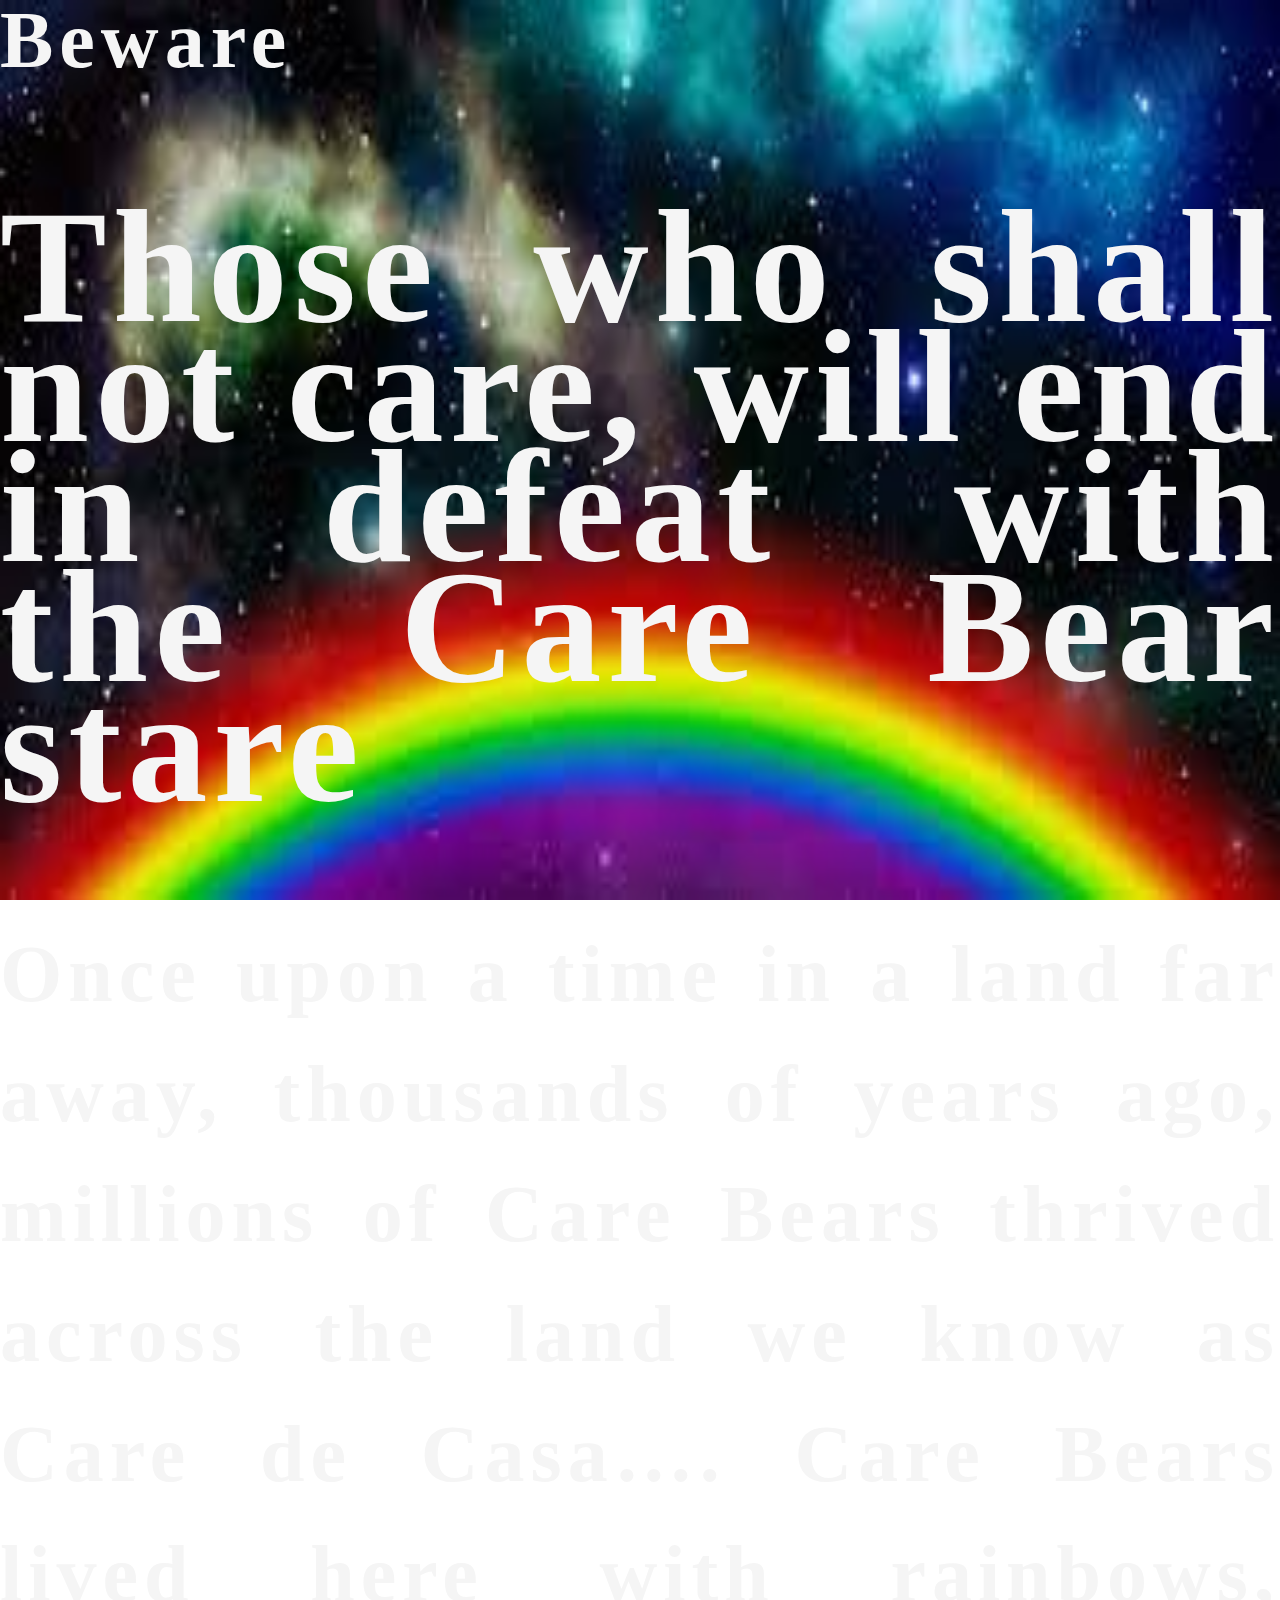
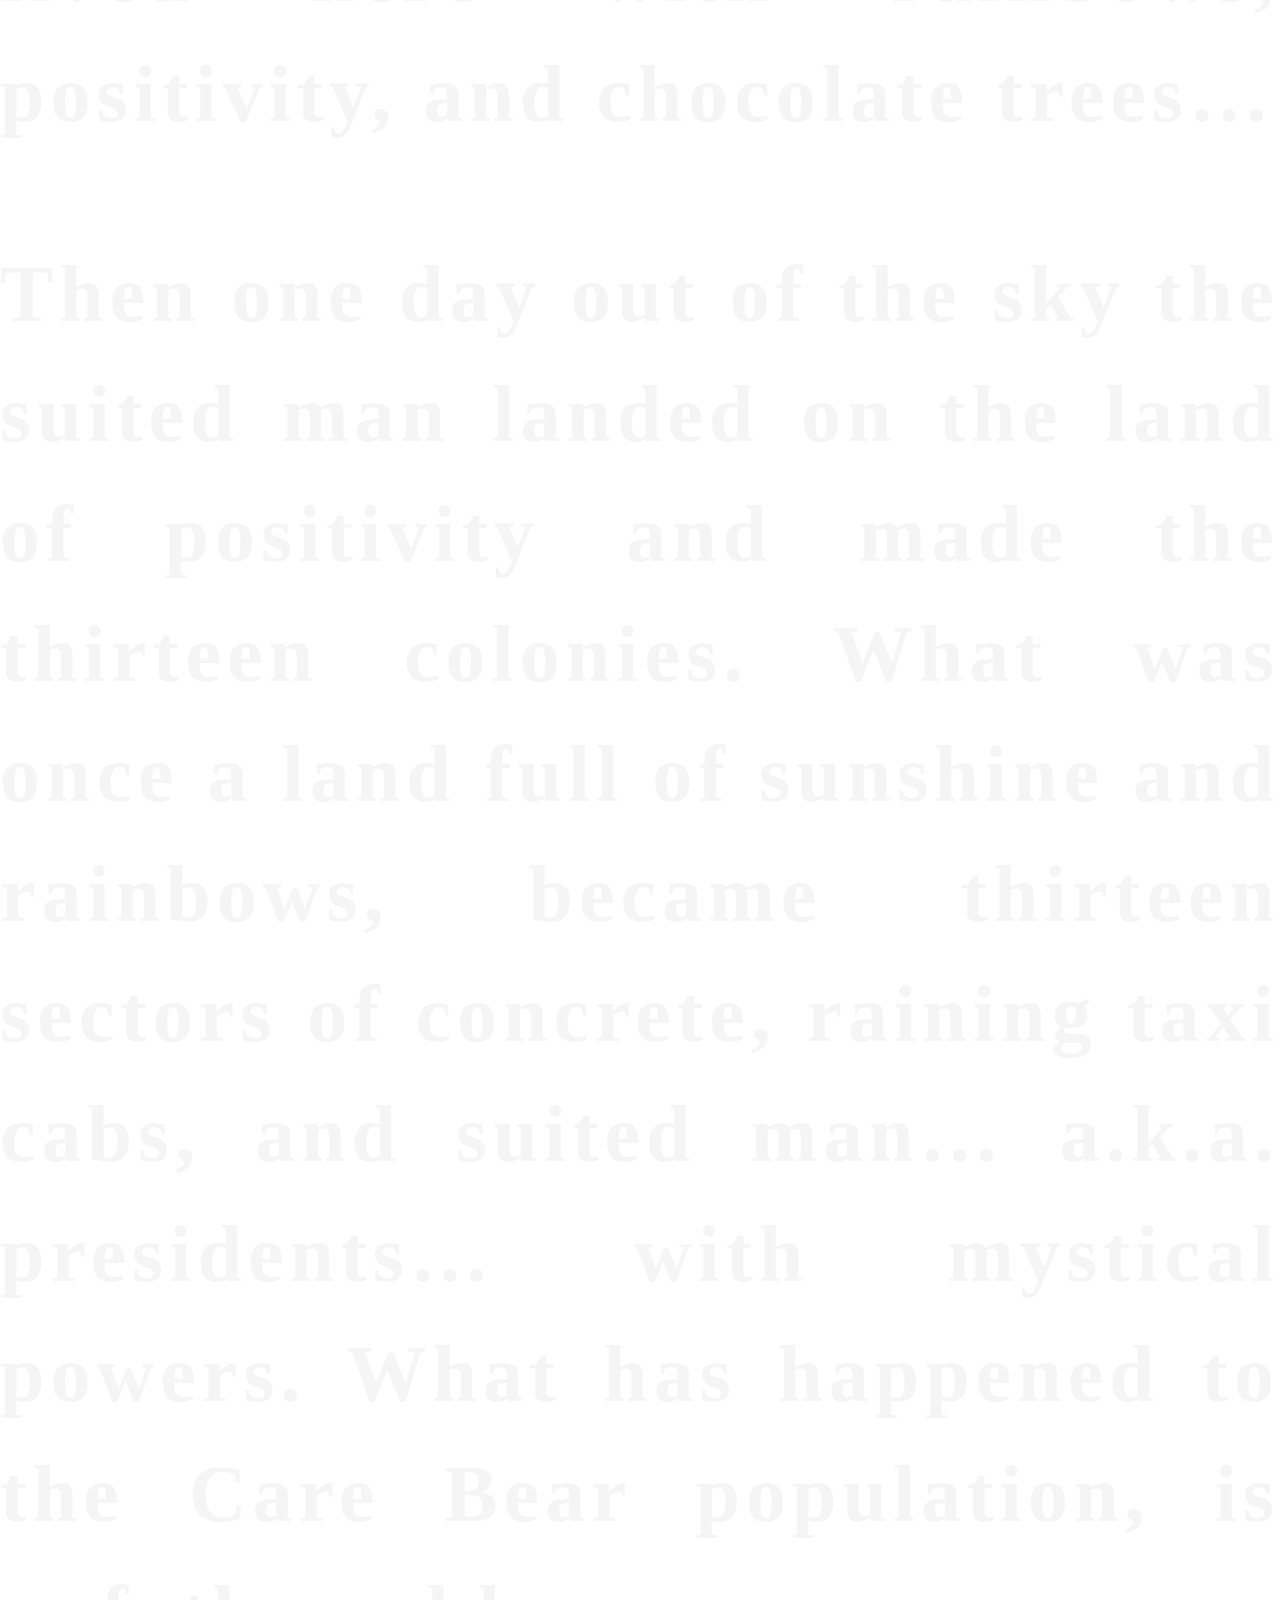
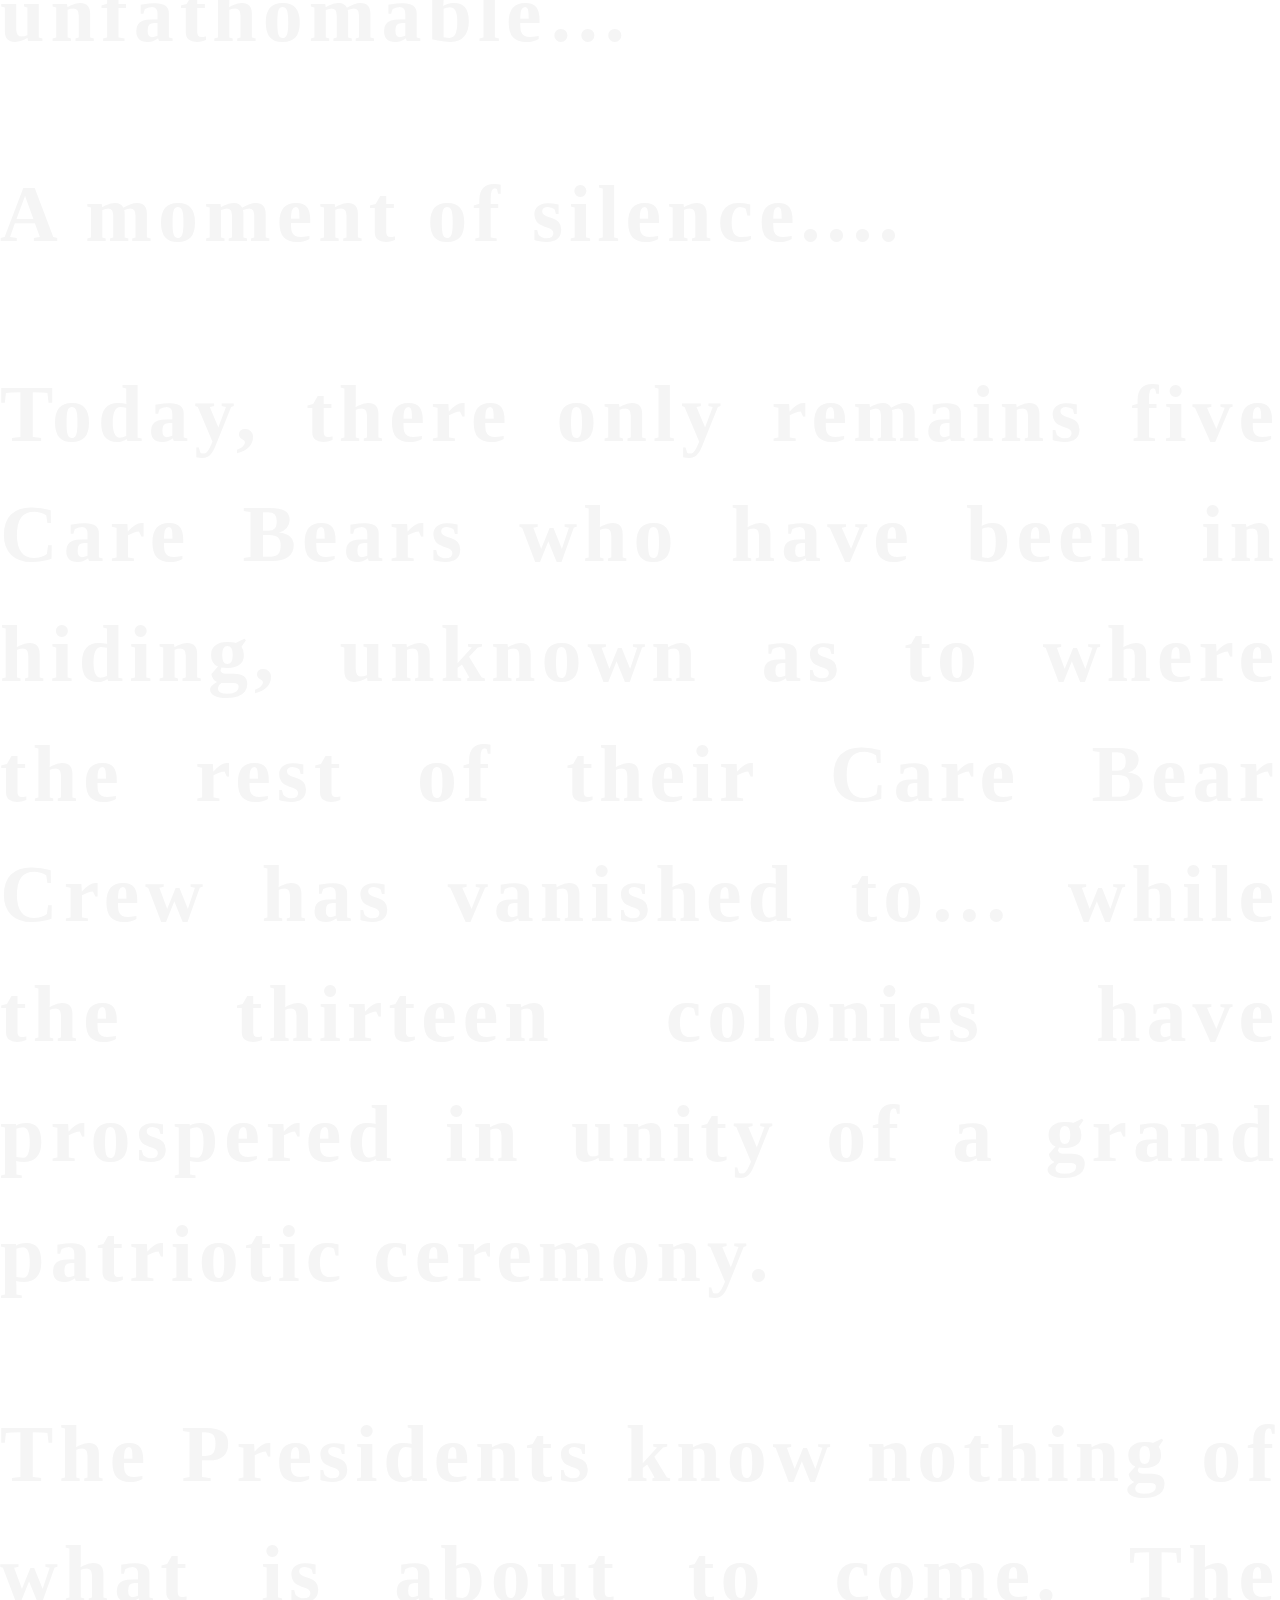
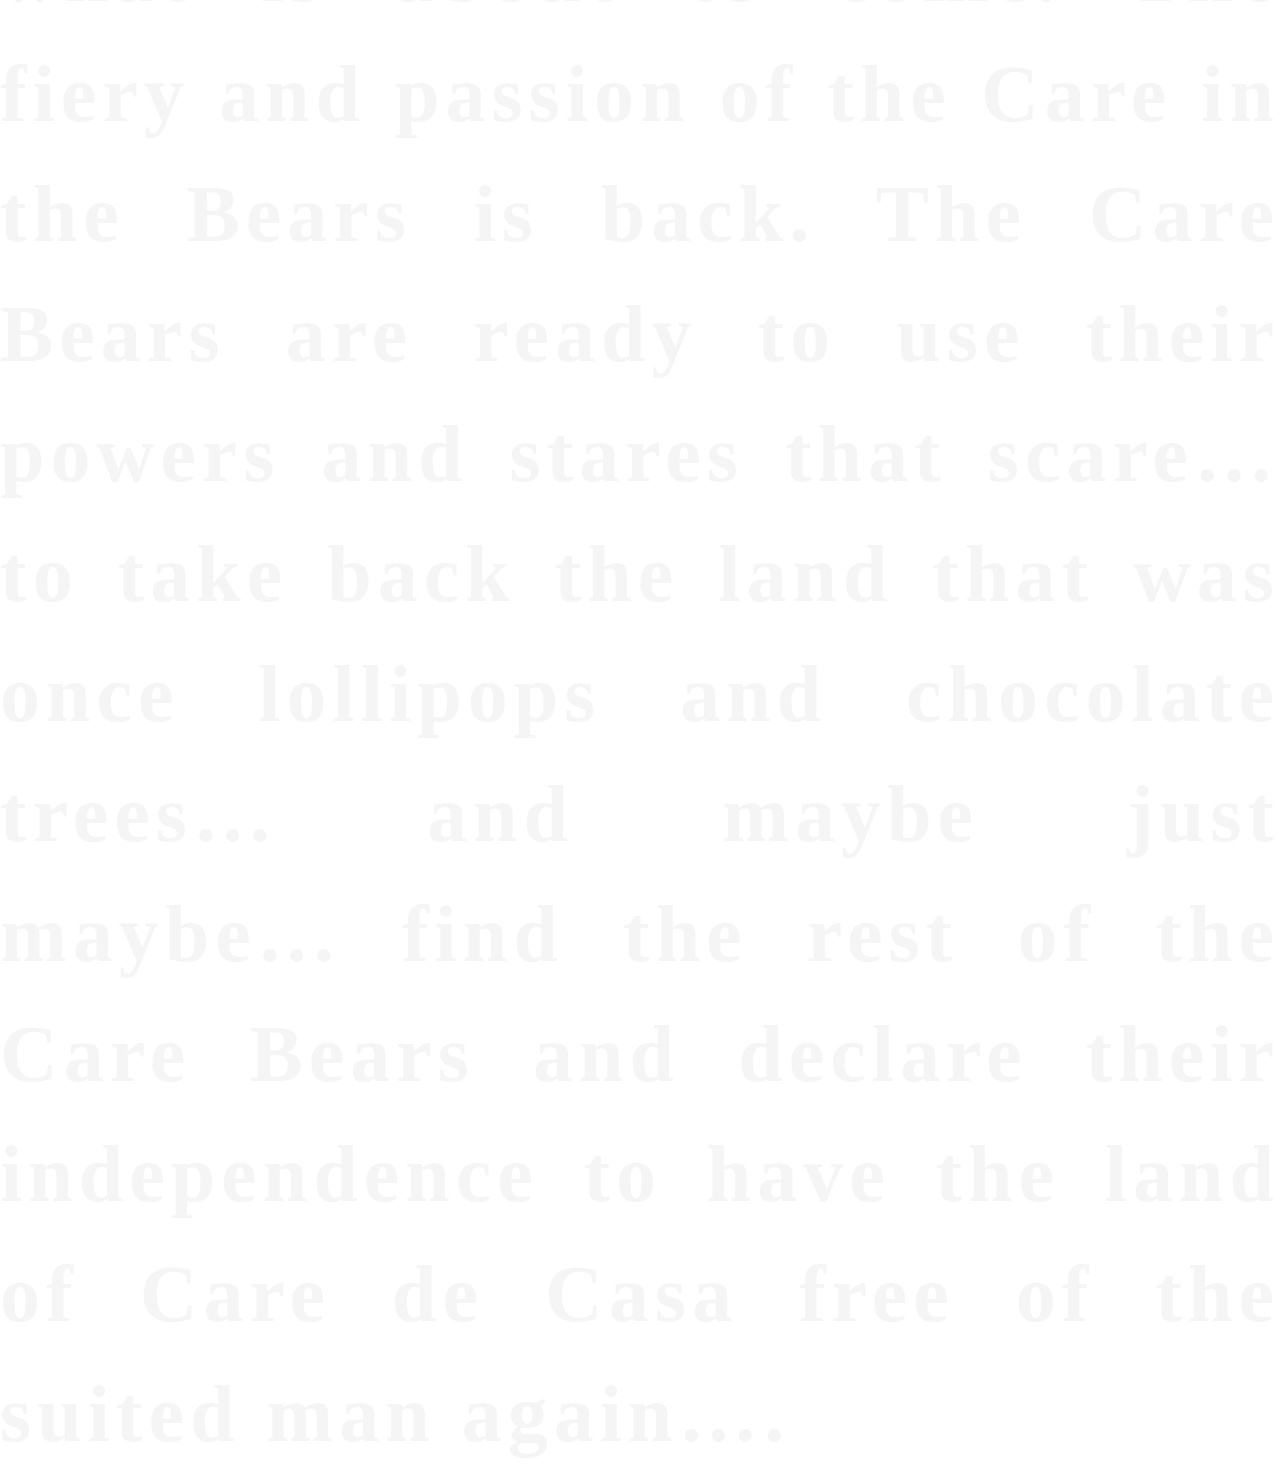
<file: intro.html>
<!DOCTYPE html>

<head>

  <title>Carebare Game</title>

</head>

<body>


<link rel="stylesheet" href="./intro.css">

<img id="skyintro" src="./assets/images/skyintro.jpg">

<section class="star-wars">
    <div class="crawl">
    
      <div class="title">
      
        <p>Beware</p>
        <h1>Those who shall not care, will end in defeat with the Care Bear stare</h1>
      </div>
      
      <p>Once upon a time in a land far away, thousands of years ago, millions of Care Bears thrived across the land we know as Care de Casa…. 
        
        Care Bears lived here with rainbows, positivity, and chocolate trees… 
        
        <p>Then one day out of the sky the suited man landed on the land of positivity and made the thirteen colonies. What was once a land full of sunshine and rainbows, became thirteen sectors of concrete, raining taxi cabs, and suited man… a.k.a. presidents… with mystical powers. 

        What has happened to the Care Bear population, is unfathomable… </p>
        
       <p>A moment of silence....</p> 
        
        
       <p>Today, there only remains five Care Bears who have been in hiding, unknown as to where the rest of their Care Bear Crew has vanished to… while the thirteen colonies have prospered in unity of a grand patriotic ceremony. </p>
        
         <p> The Presidents know nothing of what is about to come. 
           The fiery and passion of the Care in the Bears is back. The Care Bears are ready to use their powers and stares that scare… to take back the land that was once lollipops and chocolate trees… and maybe just maybe… find the rest of the Care Bears and declare their independence to have the land of Care de Casa free of the suited man again….</p> 
        
  
    </div>

  </body>

    <script>
    
    setTimeout(function() {
      window.location.href = './index.html';
    }, 49 * 1000);
    
    </script>
  
  </section>
  
  </html>
</file>
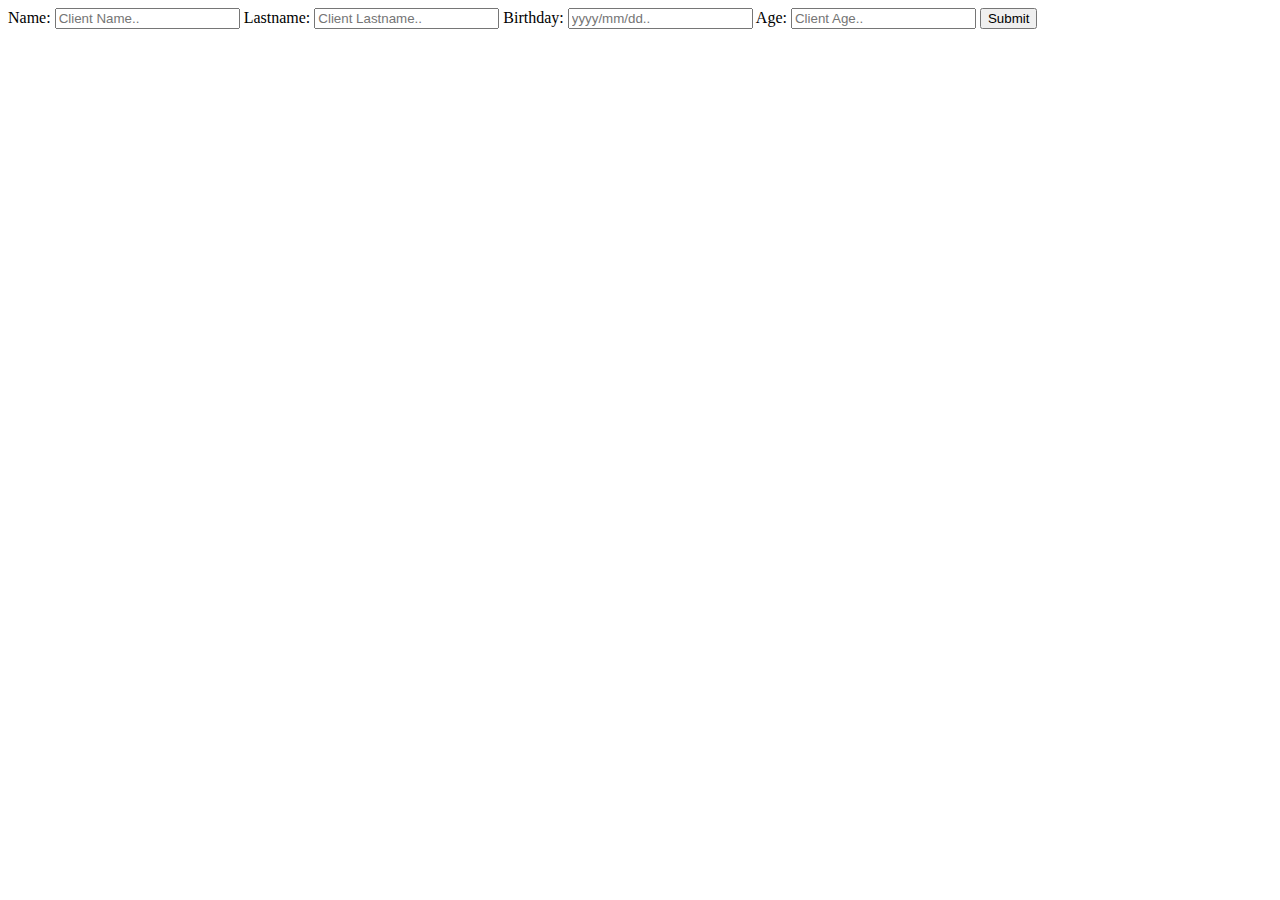
<file: phpINhtml.html>
<head>
<meta charset="utf-8">
<meta http-equiv="X-UA-Compatible" content="IE=edge">
<title>form practice</title>

<script src="https://ajax.googleapis.com/ajax/libs/jquery/3.2.1/jquery.min.js"></script>
    <script>
    $(document).ready(function(){

        $("#dob").change(function(){
           var value = $("#dob").val();
            var dob = new Date(value);
            var today = new Date();
            var age = Math.floor((today-dob) / (365.25 * 24 * 60 * 60 * 1000));
            if(isNaN(age)) {

            // will set 0 when value will be NaN
             age=0;

            }
            else{
              age=age;
            }
            $('#age').val(age);

        });

    });
    </script>
</head>

<body>

<div class="form2" id="form2" name="form2">

<form action="php/form2.php" method="post" id="Personalinfo">

<label for="fname">Name:</label>
<input type="text" id="fname" name="firstname" placeholder="Client 
Name..">

<label for="lname">Lastname:</label>
<input type="text" id="lname" name="lastname" placeholder="Client 
Lastname..">

<label for="dob">Birthday:</label>
<input type="text" id="dob" name="dob" placeholder="yyyy/mm/dd..">

<label for="age">Age:</label>
<input type="text" id="age" name="age" placeholder="Client Age..">

<input type="submit" name="submitForm2" value="Submit">


</form>
</div>

</body>
</html>
</file>
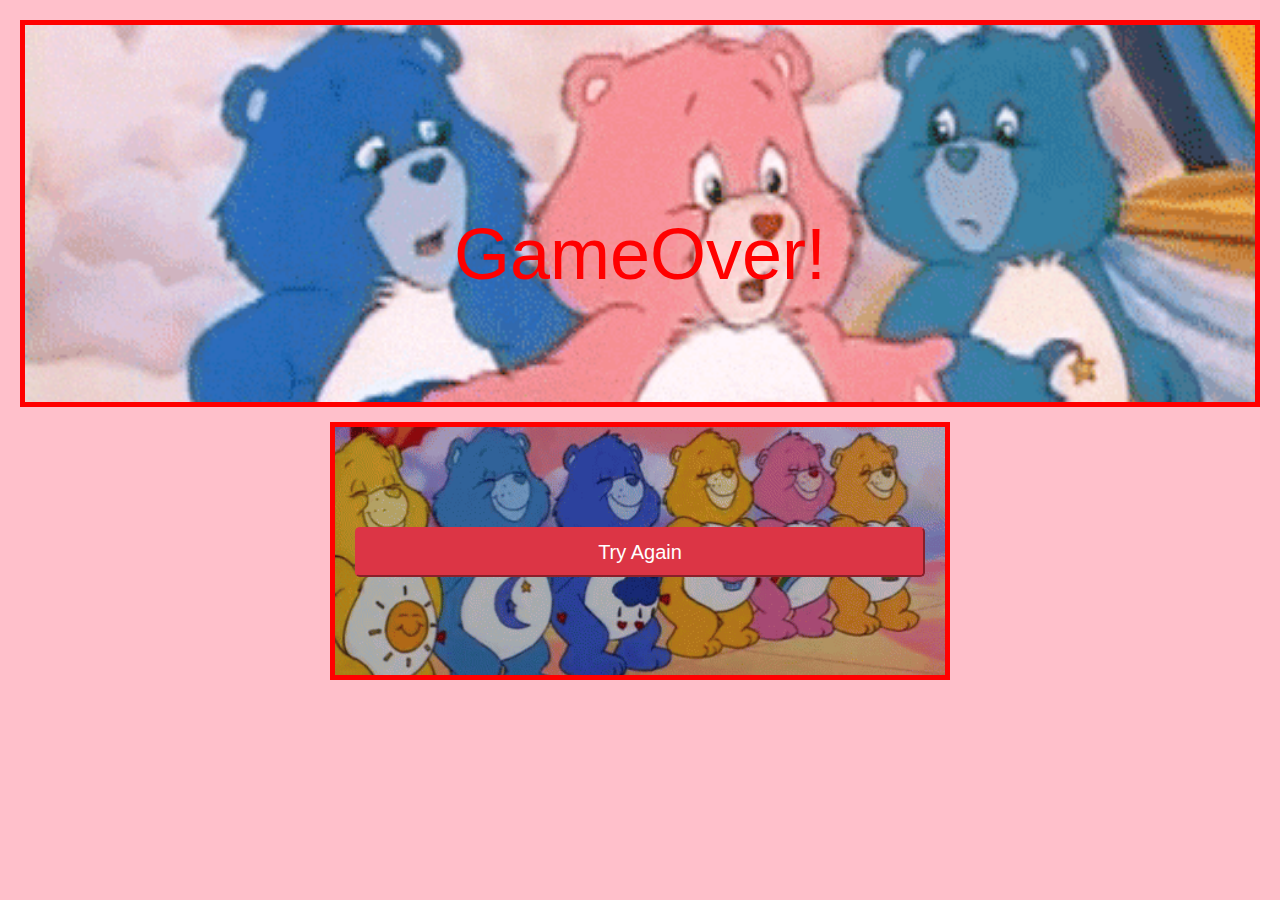
<file: EndScreen/HTML/battle.html>
<html lang="en">
<head>
    <meta charset="UTF-8">
    <meta name="viewport" content="width=device-width, initial-scale=1.0">
    <meta http-equiv="X-UA-Compatible" content="ie=edge">
    <title>Document</title>
    <link rel="stylesheet" href="../CSS/endscreen.css.css">
    <link rel="stylesheet" href="https://stackpath.bootstrapcdn.com/bootstrap/4.3.1/css/bootstrap.min.css" integrity="sha384-ggOyR0iXCbMQv3Xipma34MD+dH/1fQ784/j6cY/iJTQUOhcWr7x9JvoRxT2MZw1T" crossorigin="anonymous">
   
</head>

<body>

    <div class="wholesection">

        <div onclick="location.href = '../../howtoplay.html';" class="topsection">GameOver!</div>

        <div class="bottomsection">

                <button onclick="location.href = '../../index.html';"  type="button" class="btn-lg btn-block btn-danger">Try Again</button>
        </div>

    </div>

</body>


<script src="../"></script>
</html>
</file>
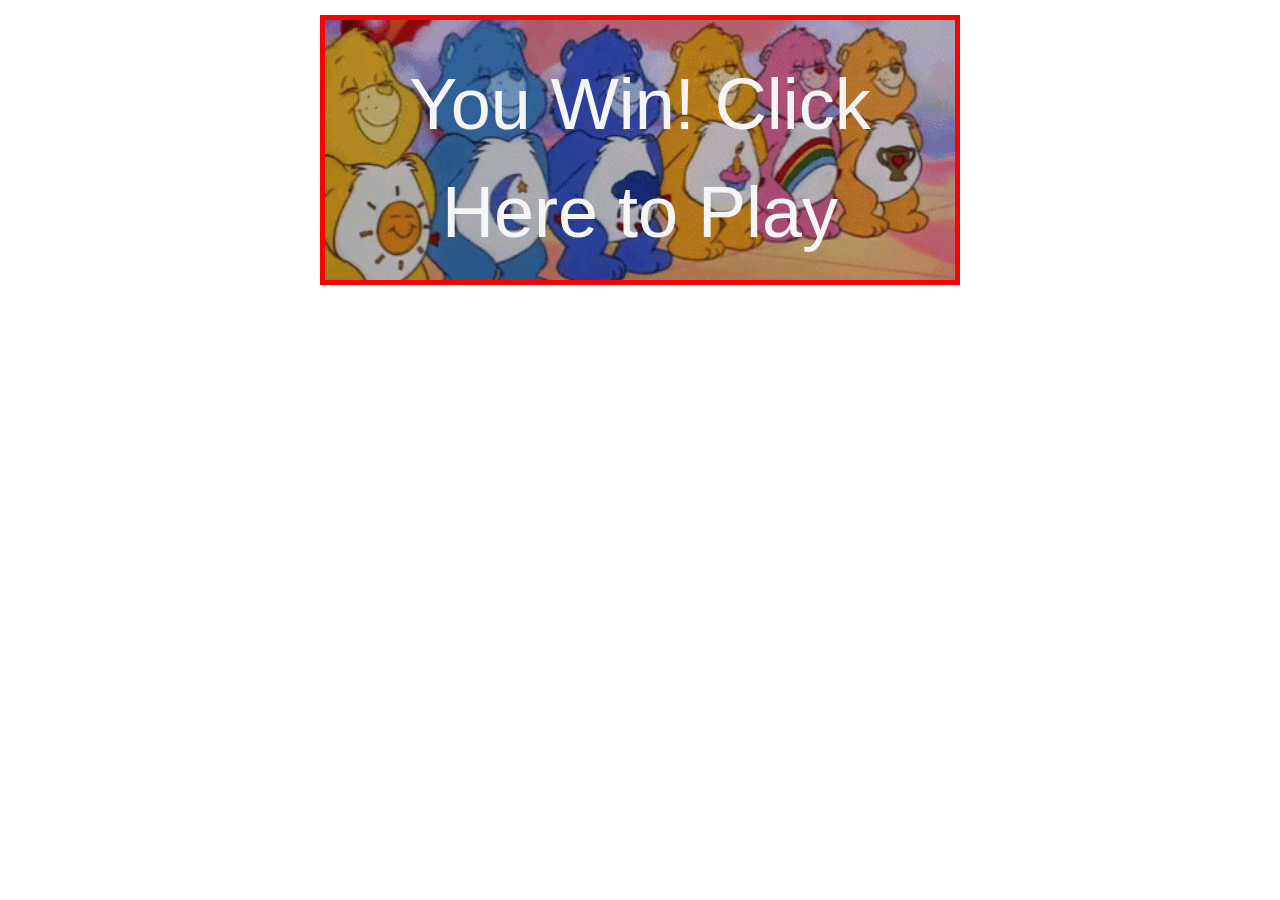
<file: EndScreen/HTML/win.html>
<html lang="en">
<head>
    <meta charset="UTF-8">
    <meta name="viewport" content="width=device-width, initial-scale=1.0">
    <meta http-equiv="X-UA-Compatible" content="ie=edge">
    <title>Document</title>
    <link rel="stylesheet" href="../CSS/endscreen.css.css">
    <link rel="stylesheet" href="https://stackpath.bootstrapcdn.com/bootstrap/4.3.1/css/bootstrap.min.css" integrity="sha384-ggOyR0iXCbMQv3Xipma34MD+dH/1fQ784/j6cY/iJTQUOhcWr7x9JvoRxT2MZw1T" crossorigin="anonymous">
   
</head>

<body>


        <div onclick="location.href = '../../howtoplay.html';" class="bottomsection2">You Win! Click Here to Play Again!</div>


</body>


<script src="../"></script>
</html>
</file>
<file: intro.css>
/*starwars intro*/
body {
  /* Force the body to fill the entire screen */
  width: 100%;
  height: 100%;
  margin: 0%;
  /* Hide elements that flow outside the viewable space */
  overflow: hidden;
  /* Black background for the screen */
  /*background-image: "/Users/victoriasorone/Desktop/got-milk/got-milk/assets/images/skyintro.jpg";*/
}

#skyintro {
  height: 100%;
  width: 100%;
  margin: 0%;
  padding: 0%;
  position: absolute;
  /*background-size:*/

}
.star-wars {
  /* Flexbox to center the entire element on the screen */
  display: flex;
  justify-content: center;
  /* This is a magic number based on the context in which this snippet is used and effects the perspective */
  height: 800px;
  /* This sets allows us to transform the text on a 3D plane, and is somewhat a magic number */
  perspective: 400px;
  /* The rest is totally up to personal styling preferences */
  color: whitesmoke;
  font-family: fantasy;
  font-size: 500%;
  font-weight: 600;
  letter-spacing: 6px;
  line-height: 150%;
  text-align: justify;
}
.crawl {
  /* Position the element so we can adjust the top property in the animation */
  position: relative;
  /* Making sure the text is fully off the screen at the start and end of the animation */
  top: -100px;
  /* Defines the skew origin at the very center when we apply transforms on the animation */
  transform-origin: 50% 100%;
}
/* We're calling this animation "crawl" */
@keyframes crawl {
0% {
  /* The element starts below the screen */
  top: 0;
  /* Rotate the text 20 degrees but keep it close to the viewer */
  transform: rotateX(20deg) translateZ(0);
}
100% { 
  /* This is a magic number, but using a big one to make sure the text is fully off the screen at the end */
  top: -6200px;
  /* Slightly increasing the rotation at the end and moving the text far away from the viewer */
  transform: rotateX(25deg) translateZ(-2500px);
}
}
.crawl {
  /* Position the element so we can adjust the top property in the animation */
  position: relative;
  /* Defines the skew origin at the very center when we apply transforms on the animation */
  transform-origin: 50% 100%;
  /* Adds the crawl animation, which plays for one minute */
  animation: crawl 50s linear;
}
.fade {
  position: relative;
  width: 100%;
  min-height: 60vh;
  top: -25px;
  background-image: linear-gradient(0deg, transparent, black 75%);
  z-index: 1;
}
</file>
<file: EndScreen/CSS/endscreen.css.css>
.wholesection {
    background-color: pink;
    padding-top: 20px;
    padding-bottom: 20px;
    padding-left: 20px;
    padding-right: 20px;
    width: 100%;
    height: 100%;
 
 
}



.topsection {
    align-content: center;
    border-style: solid; 
    border-width: 5px;
    border-color: red;
    font-size: 72px;
    text-align: center;
    color: red;
    padding-top: 100px;
    padding-bottom: 20px;
    padding-left: 20px;
    padding-right: 20px;
    width: 100%;
    height: 45%;
    margin: auto;
    padding: auto;
    overflow: hidden;
    background-size: cover;
    background-position: center;
    background-image: url("../ImagesGifs/playAgain.gif");
}

.topsection:hover {
    cursor: pointer;
}
    
    
.topsection {   
    animation:blinkingText 1s infinite; 
}  
    @keyframes blinkingText{
        0%{     color: red;    }
        49%{    color: red; }
        50%{    color: red; }
        99%{    color:red;  }
        100%{   color: black;    }
 

}

.bottomsection {

    border-style: solid; 
    border-width: 5px;
    border-color: red;
    font-size: 72px;
    text-align: center;
    color: red;
    padding-top: 100px;
    padding-bottom: 20px;
    padding-left: 20px;
    padding-right: 20px;
    width: 50%;
    height: 30%;
    margin: auto;
    padding: auto;
    margin-top: 15px;
    overflow: hidden;
    background-size: cover;
    background-position: center;
    background-image: url("../ImagesGifs/gameOver.gif")

}

.bottomsection2 {

    border-style: solid; 
    border-width: 5px;
    border-color: red;
    font-size: 72px;
    text-align: center;
    color: whitesmoke;
    padding-top: 30px;
    padding-bottom: 20px;
    padding-left: 20px;
    padding-right: 20px;
    width: 50%;
    height: 30%;
    margin: auto;
    padding: auto;
    margin-top: 15px;
    overflow: hidden;
    background-size: cover;
    background-position: center;
    background-image: url("../ImagesGifs/gameOver.gif")

}

.bottomsection2:hover {
    cursor: pointer;
}



.btn {   
    animation:blinkingText 0.8s infinite; 
}  
    @keyframes blinkingText{
        0%{     color: red;    }
        49%{    color: transparent; }
        50%{    color: transparent; }
        99%{    color:transparent;  }
        100%{   color: red;    }
 

}

.btn {
    opacity: .5;
}

.btn:hover {
    cursor: pointer;
}
</file>
